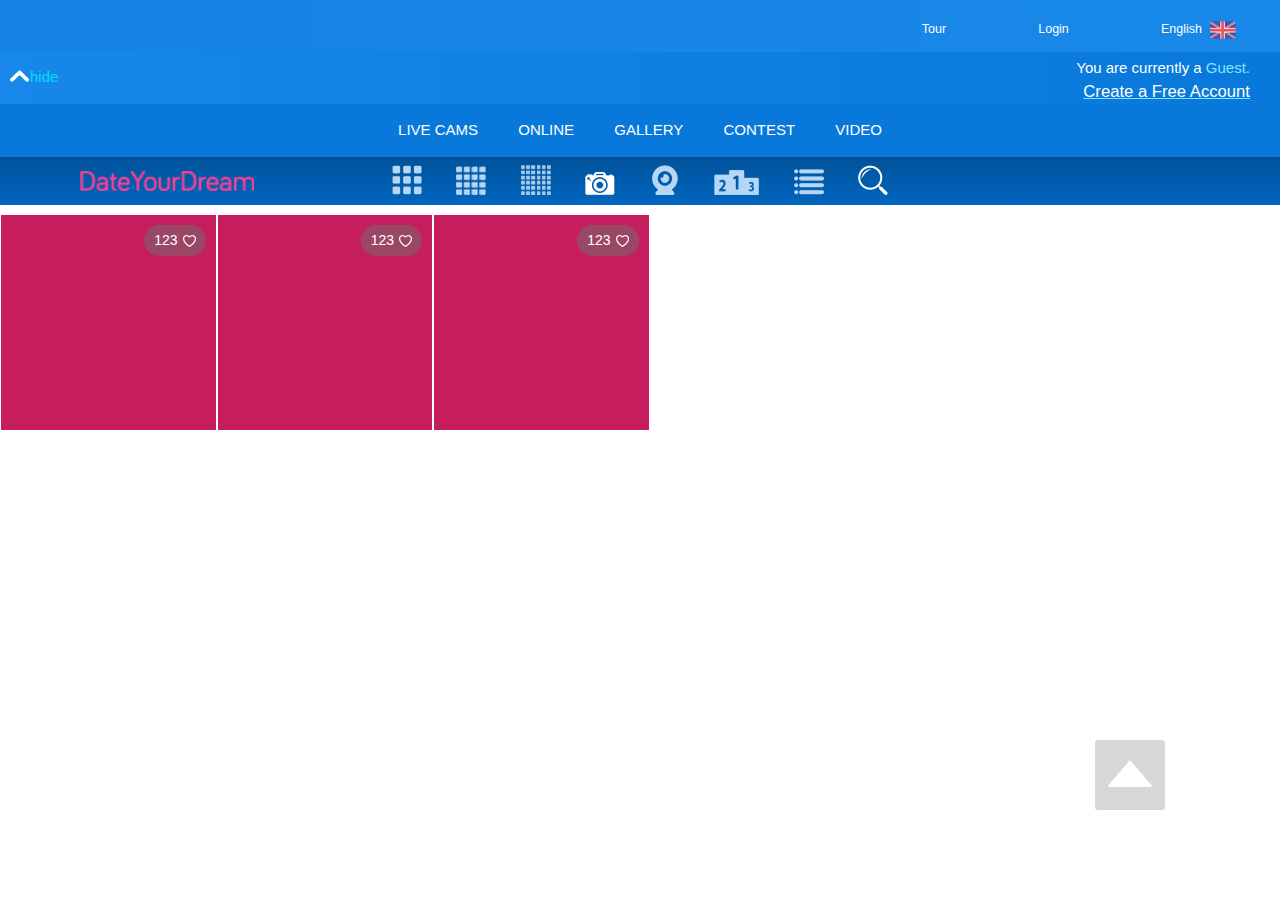
<file: index.html>
<!DOCTYPE html>
<html lang="en">
<head>
    <meta charset="UTF-8">
    <meta name="viewport" content="width=device-width, initial-scale=1.0">
    <meta http-equiv="X-UA-Compatible" content="ie=edge">
    <link rel="stylesheet" href="css/normalize.css">
    <link rel="stylesheet" href="css/main.css">
    <link rel="stylesheet" href="css/media.css">
    <title>dateyourdream</title>
</head>
<body>
    <div class="page">
        <button id="hide-button"><img src="img/hide-arrow.png" alt="">hide</button>
        <div id="backToTop" class="back-to-top"></div>
        <div class="header">
            <!-- <div class="header-logo">
                <a href="#"><img src="img/main-logo.png" alt="" class="header-logo__image"></a>
            </div> -->
            <div class="header-top">
                <div class="header-top__container">
                    <ul class="first-navigation">
                        <a href="#" class="first-navigation__link"><li class="first-navigation__item">Tour</li></a>
                        <a href="#" class="first-navigation__link"><li class="first-navigation__item">Login</li></a>
                        <a href="#" class="first-navigation__link"><li class="first-navigation__item first-navigation__item_langshow">English<img class="first-navigation__icon" src="img/GB.png" alt="">
                            <ul class="languages">
                                <li class="languages__item"><img class="languages__icon" src="img/GB.png" alt="">English</li>
                                <li class="languages__item"><img class="languages__icon" src="img/mexico.png" alt="">Mexico</li>
                                <li class="languages__item"><img class="languages__icon" src="img/portugal.png" alt="">Portugal</li>
                                <li class="languages__item"><img class="languages__icon" src="img/china.png" alt="">China</li>
                                <li class="languages__item"><img class="languages__icon" src="img/japan.png" alt="">Japan</li>
                            </ul>
                        </li></a>
                    </ul>
                    <div class="signup">
                        <div class="signup__top">You are currently a <span class="signup_lightblue">Guest.</span></div>
                        <a class="signup__bottom" href="">Create a Free Account</a>
                    </div>
                    <!-- <ul class="second-navigation">
                        <a href="#" class="second-navigation__link"><li class="second-navigation__item">Tour</li></a>
                        <a href="#" class="second-navigation__link"><li class="second-navigation__item">Login</li></a>
                        <a href="#" class="second-navigation__link"><li class="second-navigation__item">English</li></a>
                    </ul> -->
                </div>
                <ul class="three-navigation">
                    <a href="#" class="three-navigation__link"><li class="three-navigation__item">live cams</li></a>
                    <a href="#" class="three-navigation__link"><li class="three-navigation__item">online</li></a>
                    <a href="#" class="three-navigation__link"><li class="three-navigation__item">gallery</li></a>
                    <a href="#" class="three-navigation__link"><li class="three-navigation__item">contest</li></a>
                    <a href="#" class="three-navigation__link"><li class="three-navigation__item">video</li></a>
                </ul>
            </div>
            <div class="header-bottom">
                <button id="unhide-button">unhide<img src="img/unhide-arrow.png" alt="unhide"></button>
                <div class="header-bottom__logo">
                    <a href="#"><img src="img/logo_title.png" alt="" class="header-bottom__image"></a>
                </div>
                <div class="four-navigation">
                    <a href="#" class="four-navigation__link"><li id="show3" class="four-navigation__item"><img id="show3img" src="img/3.png" alt=""></li></a>
                    <a href="#" class="four-navigation__link"><li id="show4" class="four-navigation__item"><img id="show4img" src="img/4.png" alt=""></li></a>
                    <a href="#" class="four-navigation__link"><li id="show6" class="four-navigation__item"><img id="show6img" src="img/6.png" alt=""></li></a>
                    <a href="#" class="four-navigation__link"><li class="four-navigation__item"><img src="img/photo.png" alt=""></li></a>
                    <a href="#" class="four-navigation__link"><li class="four-navigation__item"><img src="img/video_2.png" alt=""></li></a>
                    <a href="#" class="four-navigation__link"><li class="four-navigation__item"><img src="img/rating_2.png" alt=""></li></a>
                    <a href="#" class="four-navigation__link"><li class="four-navigation__item"><img src="img/sort_2.png" alt=""></li></a>
                    <a href="#" class="four-navigation__link"><li class="four-navigation__item"><img src="img/Search.png" alt=""></li></a>
                </div>
            </div>
        </div>
        <div class="main">
            <div class="container">
                <div class="girl-gallery">
                    <div class="girl-gallery__item">
                        <div class="girl-gallery__likes">123<img class="girl-gallery__image" src="img/liked-photo.png" alt=""> </div>
                    </div>
                    <div class="girl-gallery__item">
                        <div class="girl-gallery__likes">123<img class="girl-gallery__image" src="img/liked-photo.png" alt=""> </div>
                    </div>
                    <div class="girl-gallery__item">
                        <div class="girl-gallery__likes">123<img class="girl-gallery__image" src="img/liked-photo.png" alt=""> </div>
                    </div>
                </div>
            </div>
        </div>
    </div>
<script src="js/jquery.v1.12.4.js"></script>
<script src="js/common.js"></script>
</body>
</html>
</file>
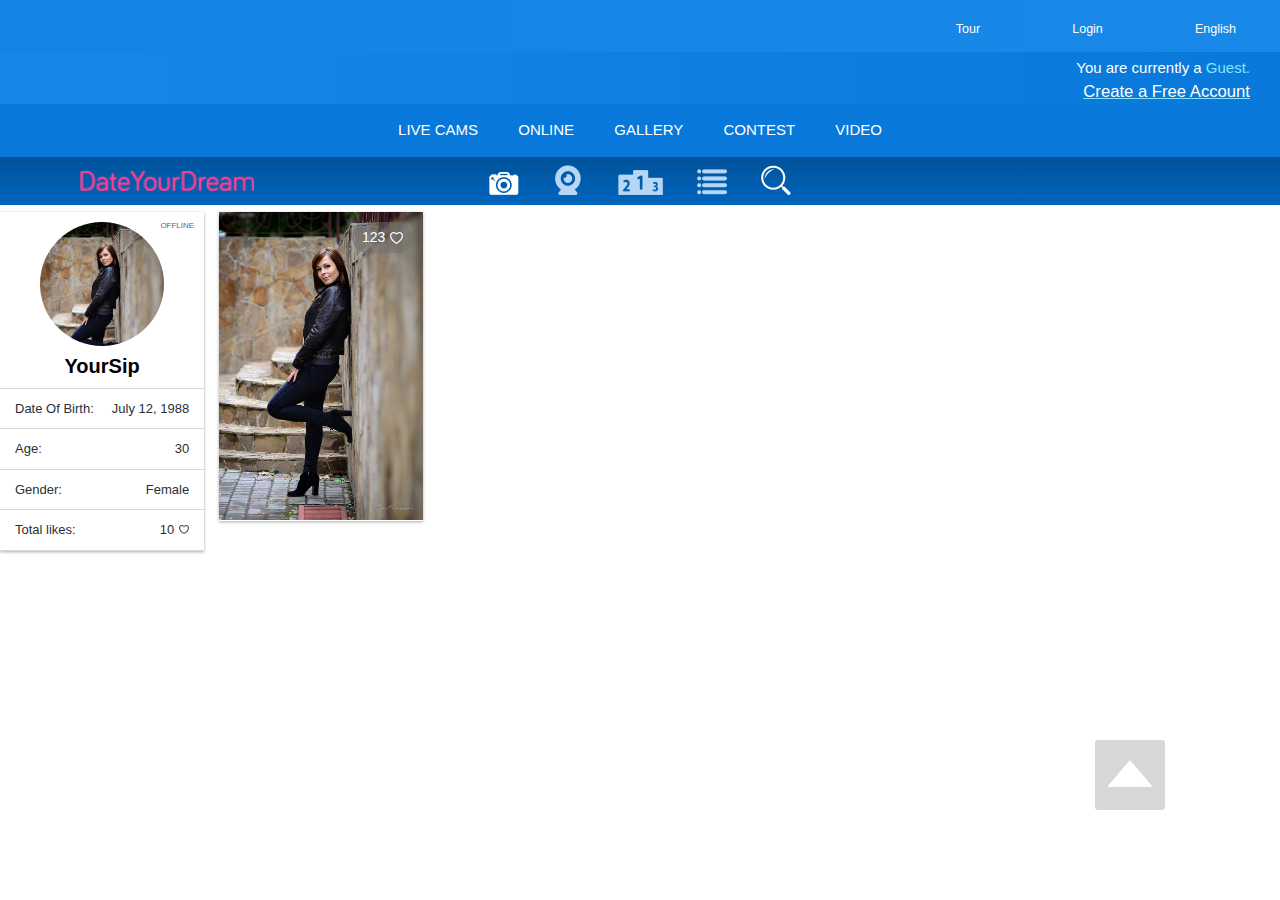
<file: galleryshow.html>
<!DOCTYPE html>
<html lang="en">
<head>
    <meta charset="UTF-8">
    <meta name="viewport" content="width=device-width, initial-scale=1.0">
    <meta http-equiv="X-UA-Compatible" content="ie=edge">
    <link rel="stylesheet" href="css/normalize.css">
    <link rel="stylesheet" href="css/main.css">
    <link rel="stylesheet" href="css/media.css">
    <title>dateyourdream</title>
</head>
<body>
    <div class="page">
        <div id="myModal" class="modal">
            <div class="modal-content">
                <div class="modal__slide">
                    <div class="modal__likes">1 / 4</div>
                    <img class="modal__image" src="img/sn2utme52r4.400.0.jpg">
                </div>
            </div>
        </div>
        <div id="backToTop" class="back-to-top"></div>
        <div class="header">
            <!-- <div class="header-logo">
                <a href="#"><img src="img/main-logo.png" alt="" class="header-logo__image"></a>
            </div> -->
            <div class="header-top">
                <div class="header-top__container">
                    <ul class="first-navigation">
                        <a href="#" class="first-navigation__link"><li class="first-navigation__item">Tour</li></a>
                        <a href="#" class="first-navigation__link"><li class="first-navigation__item">Login</li></a>
                        <a href="#" class="first-navigation__link"><li class="first-navigation__item">English</li></a>
                    </ul>
                    <div class="signup">
                        <div class="signup__top">You are currently a <span class="signup_lightblue">Guest.</span></div>
                        <a class="signup__bottom" href="">Create a Free Account</a>
                    </div>
                    <!-- <ul class="second-navigation">
                        <a href="#" class="second-navigation__link"><li class="second-navigation__item">Tour</li></a>
                        <a href="#" class="second-navigation__link"><li class="second-navigation__item">Login</li></a>
                        <a href="#" class="second-navigation__link"><li class="second-navigation__item">English</li></a>
                    </ul> -->
                </div>
                <ul class="three-navigation">
                    <a href="#" class="three-navigation__link"><li class="three-navigation__item">live cams</li></a>
                    <a href="#" class="three-navigation__link"><li class="three-navigation__item">online</li></a>
                    <a href="#" class="three-navigation__link"><li class="three-navigation__item">gallery</li></a>
                    <a href="#" class="three-navigation__link"><li class="three-navigation__item">contest</li></a>
                    <a href="#" class="three-navigation__link"><li class="three-navigation__item">video</li></a>
                </ul>
            </div>
            <div class="header-bottom">
                <div class="header-bottom__logo">
                    <a href="#"><img src="img/logo_title.png" alt="" class="header-bottom__image"></a>
                </div>
                <div class="four-navigation">
                    <a href="#" class="four-navigation__link"><li class="four-navigation__item"><img src="img/photo.png" alt=""></li></a>
                    <a href="#" class="four-navigation__link"><li class="four-navigation__item"><img src="img/video_2.png" alt=""></li></a>
                    <a href="#" class="four-navigation__link"><li class="four-navigation__item"><img src="img/rating_2.png" alt=""></li></a>
                    <a href="#" class="four-navigation__link"><li class="four-navigation__item"><img src="img/sort_2.png" alt=""></li></a>
                    <a href="#" class="four-navigation__link"><li class="four-navigation__item"><img src="img/Search.png" alt=""></li></a>
                </div>
            </div>
        </div>
        <div class="main">
            <div class="container">
                <div class="girl-photo-gallery">
                    <div class="show-mosaic1">
                        <div class="brick">
                            <div class="user-info">
                                <div class="user-info__top">
                                    <div class="user-info__online">
                                        <span class="user-info__idn">offline</span>
                                    </div>
                                    <div class="user-info__image-container">
                                        <img class="user-info__image" src="img/sn2utme52r4.400.0.jpg" alt="">
                                    </div>
                                    <h4 class="user-info__name">YourSip</h4>
                                </div>
                                <div class="user-info__bottom">
                                    <ul class="info-list">
                                        <li class="info-list__item">Date Of Birth: <span class="to-right">July 12, 1988</span></li>
                                        <li class="info-list__item">Age: <span class="to-right">30</span></li>
                                        <li class="info-list__item">Gender: <span class="to-right">Female</span></li>
                                        <li class="info-list__item">Total likes: <span class="to-right">10<img class="user-info__likes-heart" src="img/Heart.png" alt=""></span></li>
                                    </ul>
                                </div>
                            </div>
                        </div>
                        <div class="brick image-heart">
                            <div class="brick__likes">123<img class="brick__image" src="img/liked-photo.png" alt=""></div>
                            <img src="img/sn2utme52r4.400.0.jpg" alt="" class="brick__icon" width="100%">
                        </div>
                    </div>
                </div>
            </div>
        </div>
    </div>
<script src="js/jquery.v1.12.4.js"></script>
<script src="js/freewall.js"></script>
<script src="js/common.js"></script>
</body>
</html>
</file>
<file: css/main.css>
body{font-size:16px;line-height:1.5;font-family:Raleway,sans-serif}h1,h2,h3,h4,h5,h6,ul{margin:0}ul{list-style-type:none;padding:0;font-size:0}.header{background:#1888e9;background:linear-gradient(270deg,#1888e9,#1583e4);position:relative}.back-to-top{width:70px;height:70px;background:#d7d7d7;position:fixed;bottom:5px;right:8px;border-radius:3px;cursor:pointer}.back-to-top:after{content:"";position:absolute;left:12px;top:20px;width:0;height:0;border-style:solid;border-width:0 23px 27px;border-color:transparent transparent #fff;border-radius:3px}.header-logo{position:absolute;left:8px;top:5px}.header-logo__image{height:70px}.header-top__container{text-align:right}.first-navigation{font-size:15px}.first-navigation__icon{vertical-align:middle;padding-left:8px}.first-navigation__link{color:#fff}.first-navigation__item{display:inline-block;padding:20px 20px 13px;font-size:12.5px;font-family:Lato,sans-serif}.first-navigation__item_langshow{position:relative}.first-navigation__item_langshow:hover .languages{display:block}.languages{position:absolute;width:130px;top:100%;font-size:9px;right:28px;text-align:left;z-index:1;color:#bbb;border-top-left-radius:3px;border-top-right-radius:3px;box-shadow:2px 0 8px #000;display:none}.languages__icon{vertical-align:middle;padding-right:5px}.languages__item{padding:10px 15px;background:#f6f6f6}.languages__item:hover{background:#fff}.signup{color:#fff;background:#178aeb;background:linear-gradient(270deg,#0878da,#1788e9);padding-right:30px;font-family:Lato,sans-serif;font-size:15px}.signup__top{padding-top:5px}.signup_lightblue{color:#80e6ff}.signup__bottom{color:#fff;-webkit-text-decoration-color:#80e6ff;text-decoration-color:#80e6ff;font-size:16.67px}.three-navigation{font-size:15px;text-align:center;background:#0878da}.three-navigation__item{display:inline-block;color:#fff;text-transform:uppercase;padding:15px 2px;font-family:Raleway,sans-serif;font-size:15px;font-weight:500}.header-bottom{position:relative}.header-bottom__logo{position:absolute;left:80px;top:14px;display:none}.header-bottom__image{height:20px}.four-navigation{text-align:center;background:linear-gradient(180deg,#005299,#0066bf)}.four-navigation__item{display:inline-block;padding:8px 2px 3px}.four-navigation__item:hover{background:#0e7edf}#hide-button{top:65px;z-index:1}#hide-button,#unhide-button{position:absolute;font-family:Raleway,sans-serif;font-size:15px;color:#00deff;padding:3px 10px;white-space:nowrap;background-color:transparent;border:none;cursor:pointer}#unhide-button{top:13px;left:270px}.container{margin:0 auto}.girl-gallery{font-size:0;margin-top:10px}.girl-gallery__item{height:215px;width:49.5%;background:#c61e5d;display:inline-block;margin:0 1px 1px;position:relative;overflow:hidden}.girl-gallery__likes{position:absolute;right:10px;top:10px;font-size:14px;background:hsla(0,0%,44%,.51);padding:5px 10px;border-radius:30px;font-weight:500;color:#fff}.girl-gallery__image{padding-left:5px;vertical-align:middle}.brick{background:#fff;box-shadow:0 1px 3px 0 rgba(0,0,0,.33);width:200px}.user-info__top{padding-top:10px;position:relative;padding-bottom:7px;border-bottom:1px solid #d7d7d7}.user-info__online{position:absolute;right:10px;top:8px;text-transform:uppercase;color:#656565;font-family:Lato,Arial,Geneva,Helvetica,"sans-serif";font-size:8px}.user-info__image-container{overflow:hidden;border-radius:50%;width:124px;height:124px;margin:0 auto}.user-info__name{font-family:Roboto,Arial,Geneva,Helvetica,"sans-serif";text-align:center;font-size:20px;word-wrap:break-word;margin-top:5px}.user-info__image{width:100%}.info-list{font-size:13px;color:#293037}.to-right{float:right}.info-list__item{padding:10px 15px;border-bottom:1px solid #d7d7d7}.info-list__item:after{content:"";display:table;clear:both}.user-info__likes-heart{width:10px;padding-left:5px}.girl-photo-gallery{margin-top:7px}.image-heart:after{content:"";display:block;position:absolute;width:164px;height:151px;background-position:50%;background:url(../img/like.png) no-repeat;left:50%;top:50%;transform:translate(-50%,-50%);transition:all .2s;opacity:0}.image-heart:hover.image-heart:after{opacity:1}.modal{z-index:2;background:hsla(0,0%,75%,.8)}.modal-content{position:absolute;left:50%;top:50%;transform:translate(-50%,-50%)}.modal__slide{text-align:center}.modal__likes{position:absolute;right:0}.brick__likes{position:absolute;right:10px;top:10px;font-size:14px;background:hsla(0,0%,44%,.51);padding:5px 10px;border-radius:30px;font-weight:500;color:#fff}.brick__image{vertical-align:middle;padding-left:5px}#myImg{border-radius:5px;cursor:pointer;transition:.3s}.modal{display:none;position:fixed;z-index:1;padding-top:100px;left:0;top:0;width:100%;height:100%;overflow:auto;background-color:#000;background-color:rgba(0,0,0,.9)}#caption,.modal-content{margin:auto;display:block;width:80%;max-width:700px}#caption{text-align:center;color:#ccc;padding:10px 0;height:150px}#caption,.modal-content{animation-name:a;animation-duration:.6s}.close{position:absolute;top:15px;right:35px;color:#f1f1f1;font-size:40px;font-weight:700;transition:.3s}.close:focus,.close:hover{color:#bbb;text-decoration:none;cursor:pointer}@media only screen and (max-width:700px){.modal-content{width:100%}}@keyframes a{0%{transform:scale(0)}to{transform:scale(1)}}
</file>
<file: css/media.css>
@media (min-width:480px){.image-heart:after{display:none}.image-heart{transition:top .5s,left .5s,width .5s,height .5s,opacity .5s}}@media (min-width:768px){.container{width:750px}.girl-gallery__item{width:33%}.to3{width:33%!important}}@media (min-width:992px){.container{width:970px}.girl-gallery__item{width:24.5%}.to4{width:24.5%!important}}@media (min-width:1200px){.container{width:1300px}.header-logo{left:80px}.header-logo__image{height:145px}.header-bottom__logo{display:block}.first-navigation__item{padding:20px 44px 13px}.three-navigation__item{padding:15px 18px}.four-navigation__item{padding:8px 15px 3px}.girl-gallery__item{width:16.5%}.back-to-top{bottom:90px;right:115px}.to6{width:16.5%!important}}
</file>
